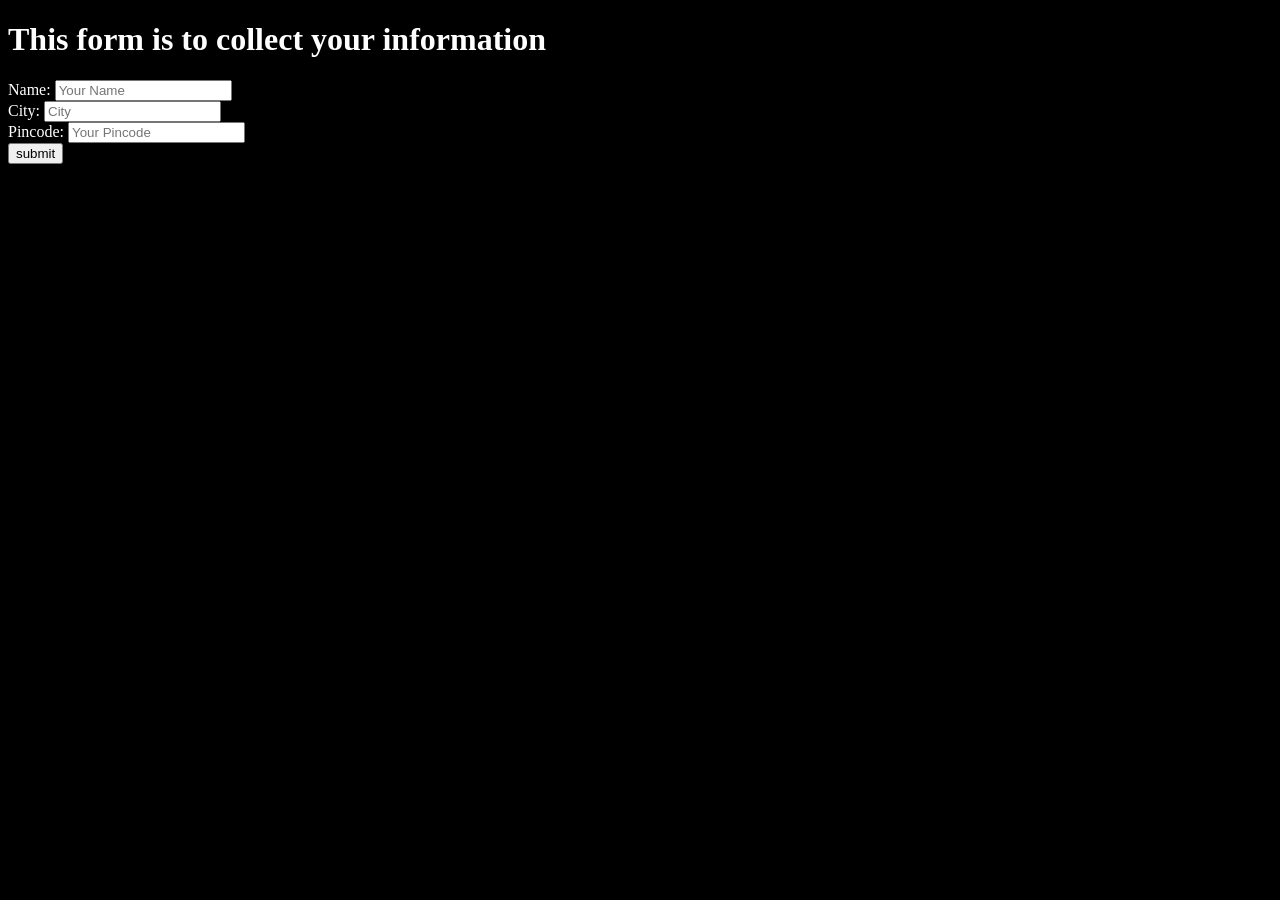
<file: Quick quiz.html>
<!--a form with name city pincode of a user vertically aligned-->




<!DOCTYPE html>
<html lang="en">
<head>
    <meta charset="UTF-8">
    <meta name="viewport" content="width=device-width, initial-scale=1.0">
    <title>Document</title>
    <link rel="stylesheet" href="../style.css">
</head>
<body>
    <h1>This form is to collect your information</h1>
    <form>
        <div>
            <label for="name">Name:</label>
            <input type="text" id="name" name="username" autocapitalize="characters" placeholder="Your Name">
        </div>

        <div>
            <label for="city">City:</label>
            <input type="text" id="city" name="city" placeholder="City">
        </div>

        <div>
            <label for="pincode">Pincode:</label>
            <input type="number" id="pincode" name="pincode" placeholder="Your Pincode">
        </div>

        <input type="submit" value="submit">
    </form>
</body>
</html>
</file>
<file: style.css>
body {
    background-color: rgb(0, 0, 0);
    color: rgb(255, 255, 255);
}
</file>
